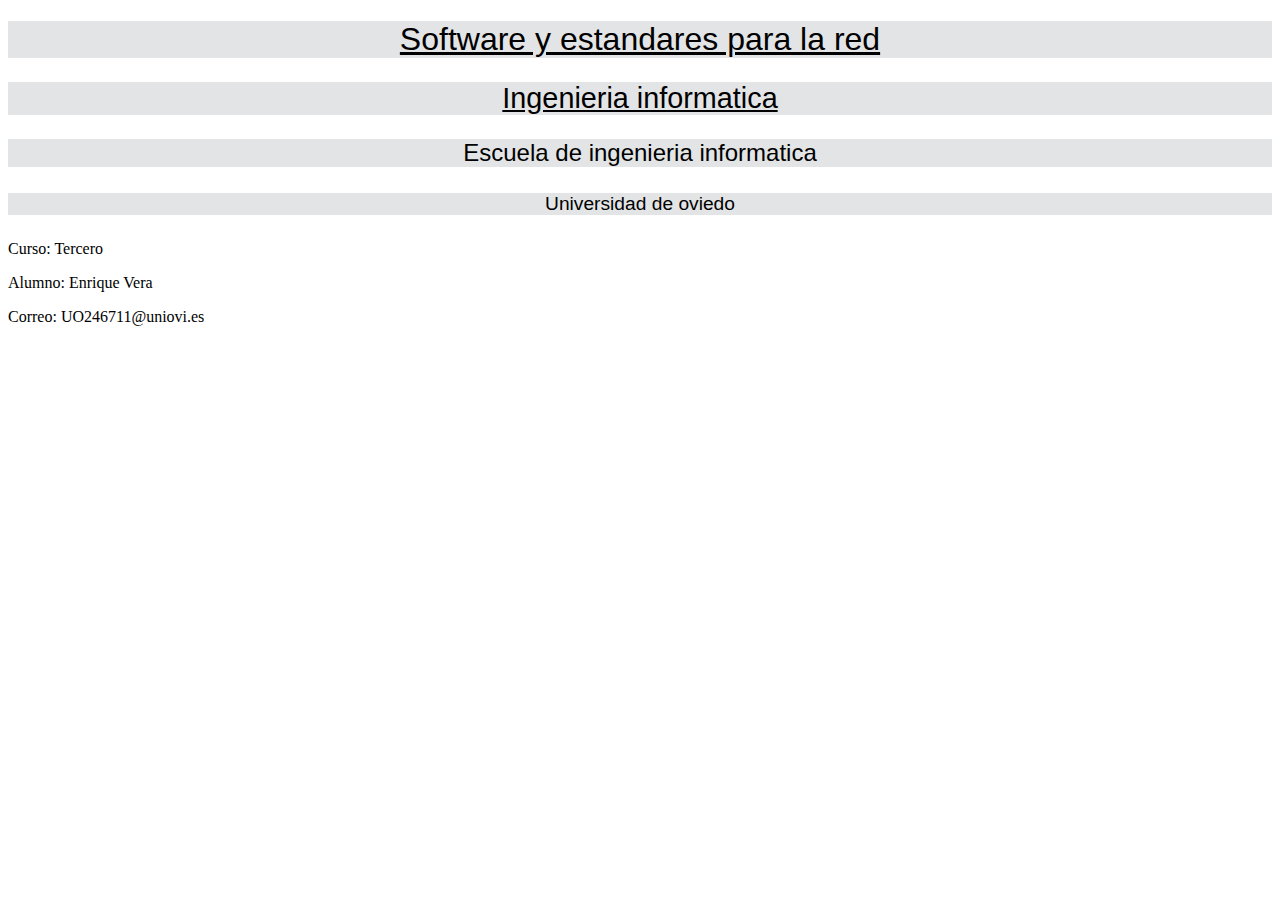
<file: index.html>
<!DOCTYPE html>
<html lang="es">
<head>
<meta charset="UTF-8">
<title>Ejercicio1</title>
<link rel="stylesheet" href="Ejercicio1.css"/>
<script src="Cabecera.js"></script>
</head>
<body>

<script src="Titulo1.js"></script>
<script src="Titulo2.js"></script>
<script src="Titulo3.js"></script>
<script src="Titulo4.js"></script>
<script src="Parrafos.js"></script>

</body>
</html>
</file>
<file: Ejercicio1.css>
h1{
	
	font: 400 2em ARIAL, sans-serif;
	  text-align:center;
	  background-color:#E3E4E5;
	  color: #000000;
	  text-decoration:underline;
	  
	
}

 h2{
	  
	  font: 400 1.8em ARIAL, sans-serif;
	  
	  background-color:#E3E4E5;
	  color: #000000;
	  text-decoration:underline;
	  text-align:center;
	  
  }
  
  
  h3{
	  
	  font: 400 1.5em ARIAL, sans-serif;
	  background-color:#E3E4E5;
	  color: #000000;
	   text-align:center;
	  
  }
  
  h4{
	  font: 400 1.2em ARIAL, sans-serif;
	  background-color:#E3E4E5;
	  color: #000000;
	   text-align:center;
	  
  }
</file>
